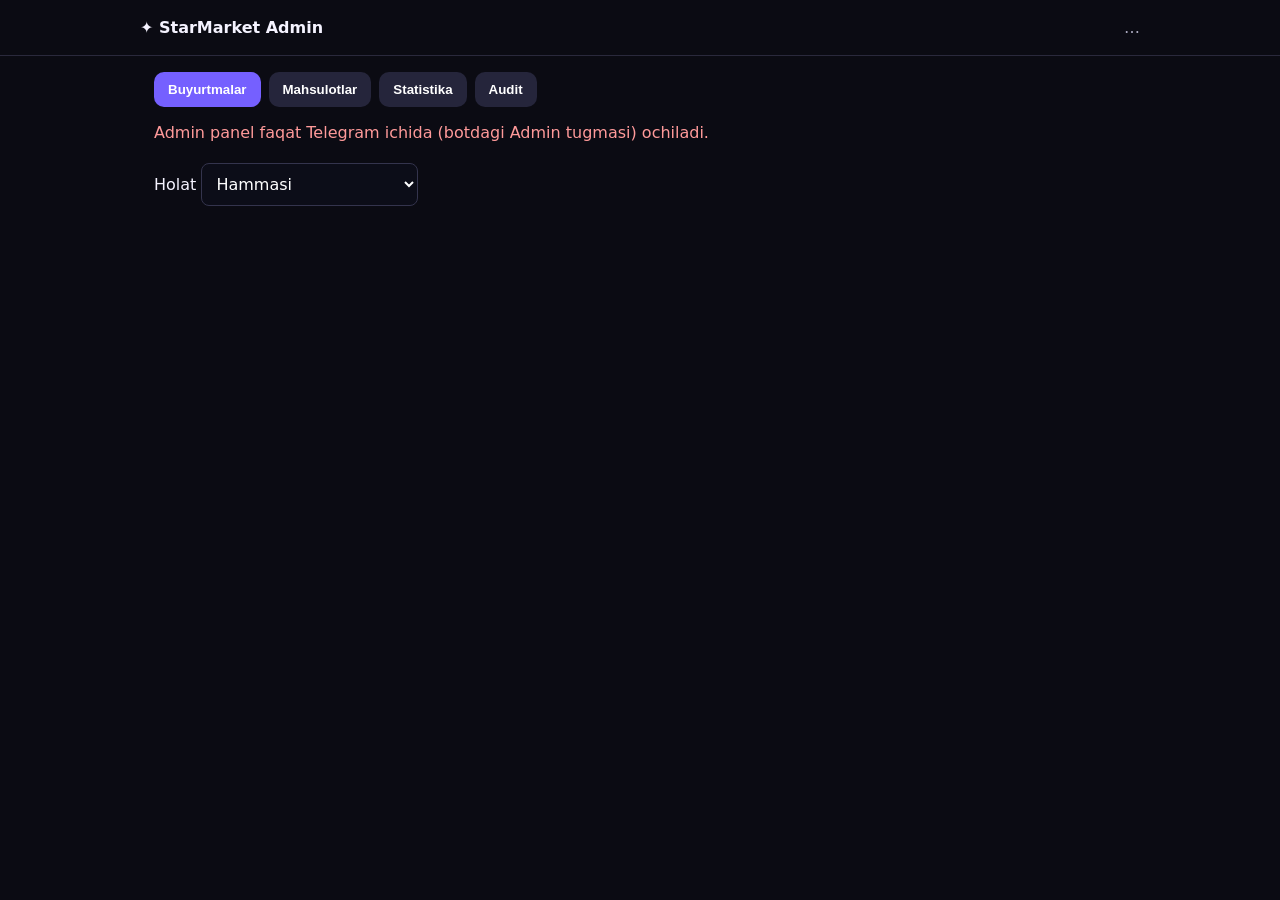
<file: starmarket/web/admin/index.html>
<!doctype html><html lang="uz"><head><meta charset="utf-8"><meta name="viewport" content="width=device-width,initial-scale=1"><title>StarMarket Admin</title>
<link rel="stylesheet" href="style.css"><script src="https://telegram.org/js/telegram-web-app.js"></script></head>
<body><header><strong>✦ StarMarket Admin</strong><span id="who">…</span></header>
<main>
  <nav class="tabs"><button data-tab="orders" class="on">Buyurtmalar</button><button data-tab="products">Mahsulotlar</button><button data-tab="stats">Statistika</button><button data-tab="audit">Audit</button></nav>
  <p id="msg" class="msg" role="alert"></p>
  <section id="tab-orders"><label>Holat <select id="flt"><option value="">Hammasi</option><option>PAYMENT_SUBMITTED</option><option>AWAITING_PAYMENT</option><option>PAID</option><option>PROCESSING</option><option>FAILED</option><option>REFUND_PENDING</option><option>COMPLETED</option><option>CANCELLED</option><option>REFUNDED</option></select></label><div id="orders"></div></section>
  <section id="tab-products" hidden><div id="products"></div>
    <form id="pform" class="card"><h3>Yangi mahsulot</h3>
      <input name="code" placeholder="kod (masalan stars_100)" required pattern="[a-z0-9_\-]{2,64}">
      <select name="category"><option value="stars">Stars</option><option value="premium">Premium</option></select>
      <input name="name_uz" placeholder="Nomi (uz)" required><input name="name_ru" placeholder="Nomi (ru)" required><input name="name_en" placeholder="Name (en)" required>
      <input name="amount" type="number" min="1" placeholder="Stars soni yoki Premium kunlari" required>
      <input name="price" type="number" min="1" step="0.01" placeholder="Narx (so‘m)" required>
      <button>Yaratish (nofaol holatda)</button></form></section>
  <section id="tab-stats" hidden><pre id="stats"></pre></section>
  <section id="tab-audit" hidden><pre id="audit"></pre></section>
</main><script src="app.js"></script></body></html>
</file>
<file: starmarket/web/admin/style.css>
*{box-sizing:border-box}body{margin:0;background:#0b0b13;color:#f5f3ff;font-family:Inter,system-ui,sans-serif}header{display:flex;justify-content:space-between;padding:18px max(14px,calc((100vw - 1000px)/2));border-bottom:1px solid #2a293c}header span,small{color:#aaa9bf}main{max-width:1000px;margin:auto;padding:16px 14px 40px}.tabs{display:flex;gap:8px;flex-wrap:wrap;margin-bottom:12px}button{border:0;background:#7560ff;color:#fff;font-weight:700;padding:10px 14px;border-radius:10px;cursor:pointer}.tabs button{background:#25253b}.tabs button.on{background:#7560ff}.card{padding:14px;margin:10px 0;border:1px solid #302d49;border-radius:14px;background:#14131f;line-height:1.6}.actions{display:flex;gap:8px;flex-wrap:wrap;margin-top:8px}.badge{display:inline-block;padding:2px 10px;border-radius:99px;background:#25253b;font-size:.8rem}input,select{width:100%;margin:5px 0;padding:10px;background:#0c0d18;border:1px solid #34344d;color:#fff;border-radius:8px;font:inherit}label select{width:auto}.msg{color:#ff9a9a;min-height:1.2em}.msg.ok{color:#9affb0}pre{white-space:pre-wrap;color:#c7ffc9}[hidden]{display:none!important}
</file>
